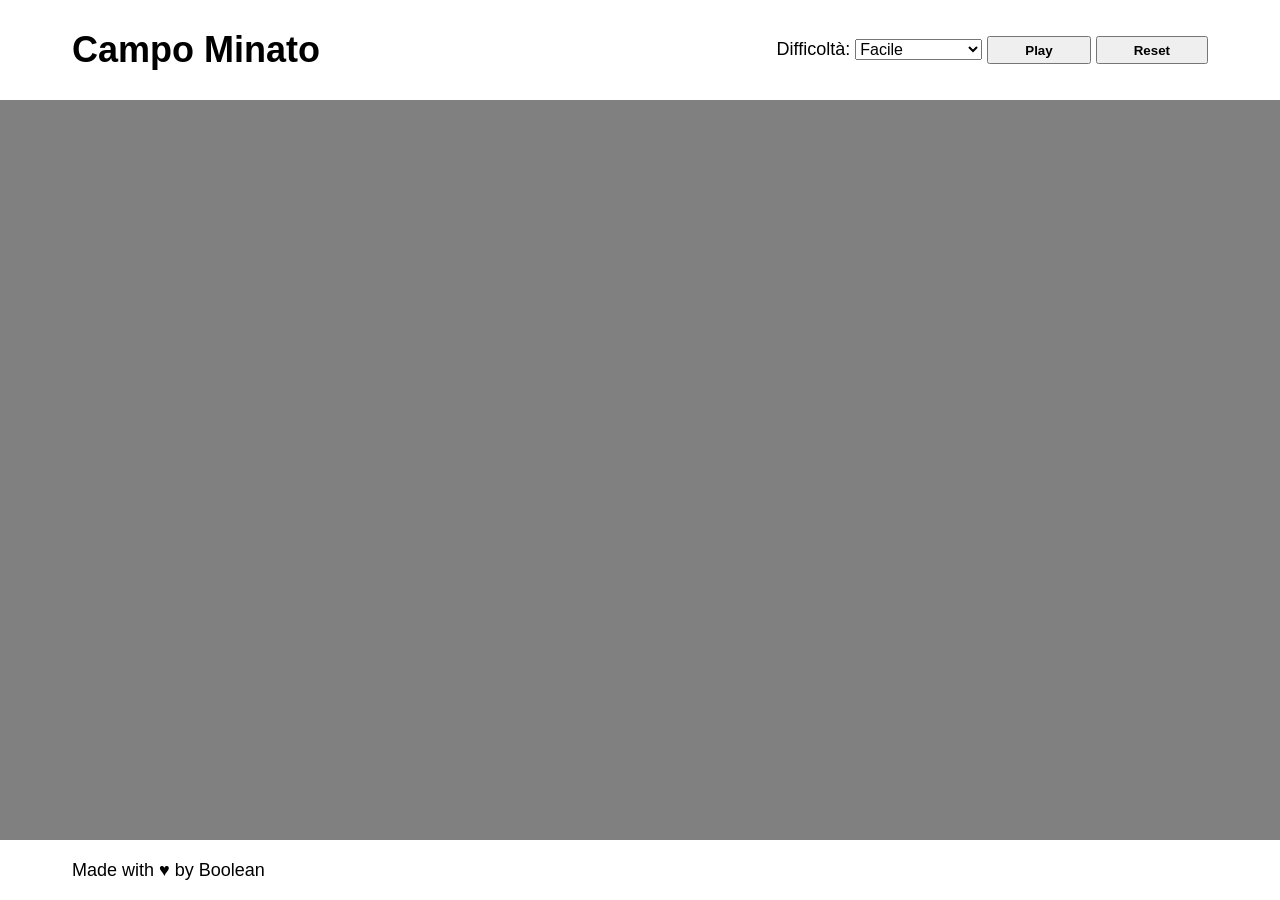
<file: Bonus/index.html>
<!DOCTYPE html>
<html lang="en">
<head>
  <meta charset="UTF-8">
  <meta name="viewport" content="width=device-width, initial-scale=1.0">
  <link rel="stylesheet" href="css/style.css">
  <title>Campo Minato</title>
</head>
<body>

  <!-- Header -->
  <header>
    <div class="left">
          <h1>Campo Minato</h1>
    </div>

    <div class="right">
      <label for="diffuclty">Difficoltà:</label>
      <select id="choice">
        <option value="easy">Facile</option>
        <option value="medium">Media</option>
        <option value="hard">Difficile</option>
        <option value="personalizzata">Personalizzata</option>
      </select>

      <button id="play">Play</button>
      <button id="reset">Reset</button>
    </div>

  </header>

  <!-- Main -->
  <main>
    <div class="container">
      
    </div>
  </main>

  <!-- Footer -->
  <footer>
    <span>Made with &hearts; by Boolean</span>
  </footer>
  
  <script src="script/myScript.js"></script>

</body>
</html>
</file>
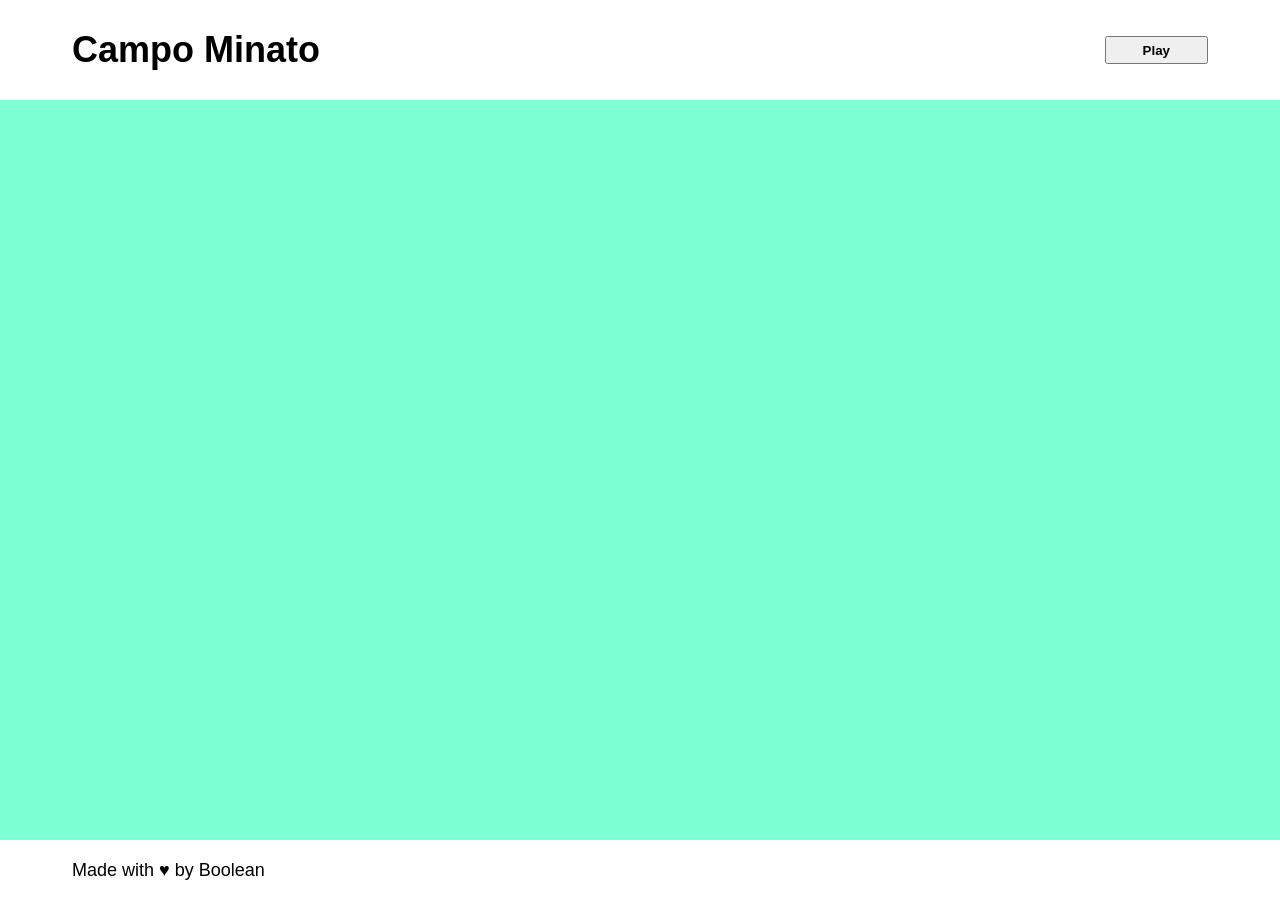
<file: Esercizio/index.html>
<!DOCTYPE html>
<html lang="en">
<head>
  <meta charset="UTF-8">
  <meta name="viewport" content="width=device-width, initial-scale=1.0">
  <link rel="stylesheet" href="css/style.css">
  <title>Campo Minato</title>
</head>
<body>

  <!-- Header -->
  <header>
    <h1>Campo Minato</h1>
    <button id="play">Play</button>
  </header>

  <!-- Main -->
  <main>
    <div class="container">
      
    </div>
  </main>

  <!-- Footer -->
  <footer>
    <span>Made with &hearts; by Boolean</span>
  </footer>
  
  <script src="script/myScript.js"></script>

</body>
</html>
</file>
<file: Bonus/css/style.css>
/* Generici */

* {
  margin: 0;
  padding: 0;
  box-sizing: border-box;
}

:root {
  font-family: Arial, Helvetica, sans-serif;
  font-size: 18px;
}

/* Header */

header {
  height: 100px;
  padding: 0 4rem;
  display: flex;
  justify-content: space-between;
  align-items: center;
}

button {
  padding: .25rem 2rem;
  font-weight: bold;
}

/* Main */

main {
  background-color: grey;
  height: calc(100vh - 160px);
  display: flex;
  align-items: center;
}

.container {
  width: 30%;
  height: calc(100% - 4rem);
  margin: 2rem auto;
  display: flex;
  flex-wrap: wrap;
}

.square {
  width: calc(100% / 10);
  border: 1px solid gainsboro;
  display: flex;
  justify-content: center;
  align-items: center;
}

.save {
  background-color: lightgrey;
}

.dead {
  background-color: black;
}

.active {
  display: block;
}

.hidden {
  display: none;
}

select {
  font-size: 16px;
}

/* Footer */

footer {
  height: 60px;
  padding: 0 4rem;
  display: flex;
  align-items: center;
}
</file>
<file: Esercizio/css/style.css>
/* Generici */

* {
  margin: 0;
  padding: 0;
  box-sizing: border-box;
}

:root {
  font-family: Arial, Helvetica, sans-serif;
  font-size: 18px;
}

/* Header */

header {
  height: 100px;
  padding: 0 4rem;
  display: flex;
  justify-content: space-between;
  align-items: center;
}

button {
  padding: .25rem 2rem;
  font-weight: bold;
}

/* Main */

main {
  background-color: aquamarine;
  height: calc(100vh - 160px);
  display: flex;
  align-items: center;
}

.container {
  width: 30%;
  height: calc(100% - 4rem);
  margin: 2rem auto;
  display: flex;
  flex-wrap: wrap;
}

.square {
  width: calc(100% / 10);
  border: 1px solid black;
  display: flex;
  justify-content: center;
  align-items: center;
}

.save {
  background-color: dodgerblue;
}

.dead {
  background-color: crimson;
}

/* Footer */

footer {
  height: 60px;
  padding: 0 4rem;
  display: flex;
  align-items: center;
}
</file>
